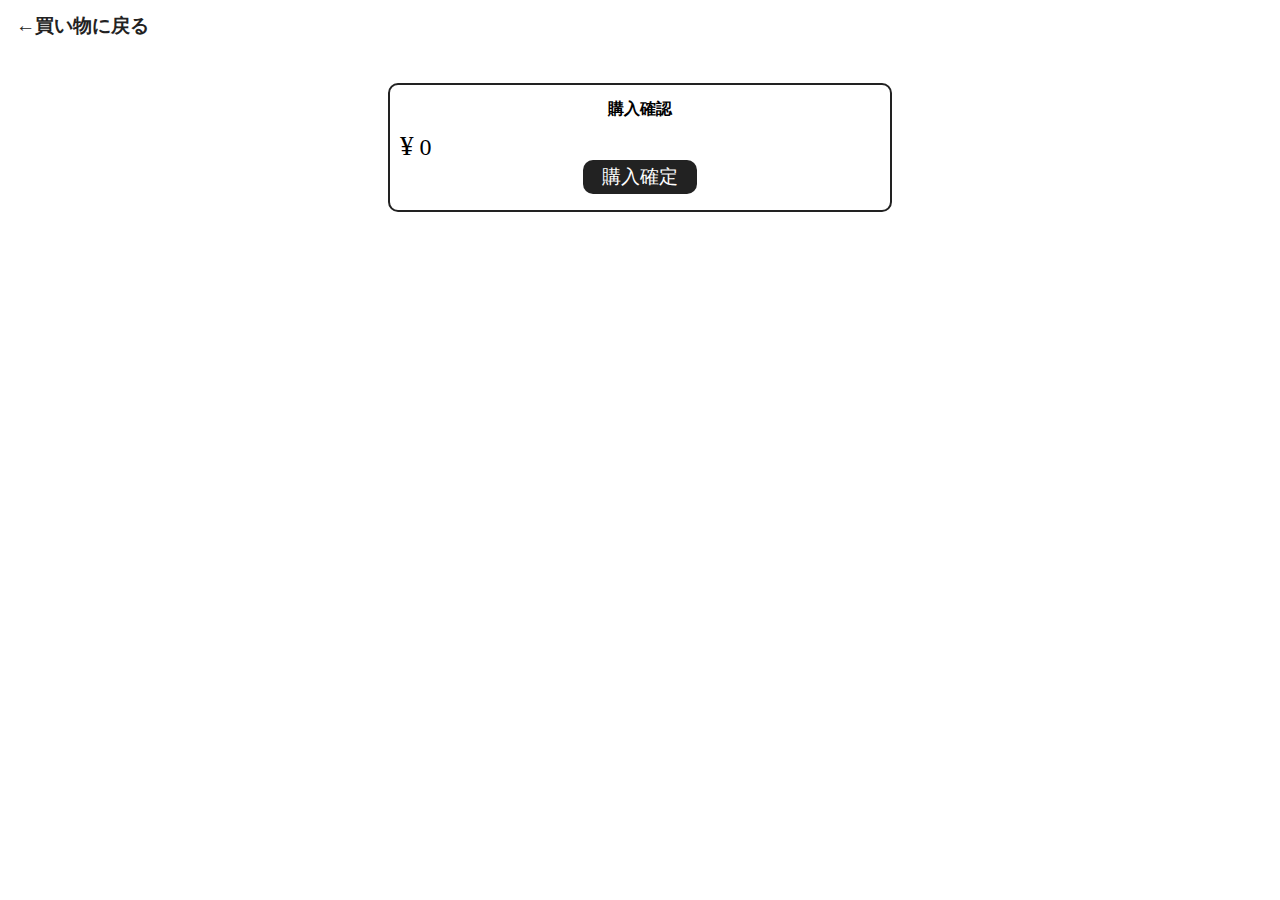
<file: order.html>
<!DOCTYPE html>
<html lang="en">
<head>
  <meta charset="UTF-8">
  <meta name="viewport" content="width=device-width, initial-scale=1.0">
  <meta http-equiv="X-UA-Compatible" content="ie=edge">
  <title>購入確認</title>
  <link rel="stylesheet" href="css/html5reset-1.6.1.css">
  <link rel="stylesheet" href="css/confirm.css">
  <script src="js/confirm.js"></script>
</head>
<div id="wrapper">
    <a class="back_btn" href="index.html">←買い物に戻る</a>
    <div class="conteiner">
      <h1>購入確認</h1>
      <ul id="js_shopping_list" class="shopping_list">
      </ul>
      <div class="total">
          <span class="yen_symbol">¥</span>
          <span id="js_total"></span>
      </div>
      <button id="js_confirm" class="confirm_btn">購入確定</button>
    </div>
  </div>

<body>

</body>
</html>
</file>
<file: css/confirm.css>
#wrapper .back_btn {
  display: block;
  margin: 1rem;
  font-size: 1.2rem;
  font-weight: bold;
  text-decoration: none;
}

#wrapper .back_btn:link, #wrapper .back_btn:hover, #wrapper .back_btn:visited, #wrapper .back_btn:active {
  color: #222222;
  text-decoration: none;
}

#wrapper .conteiner {
  width: 80%;
  max-width: 500px;
  margin: 3rem auto;
  padding: 1rem 0;
  border: 2px solid #222222;
  border-radius: 10px;
}

#wrapper .conteiner h1 {
  font-size: 1rem;
  text-align: center;
}

#wrapper .conteiner .shopping_list {
  margin: 1rem 0;
  list-style: none;
}

#wrapper .conteiner .shopping_list li {
  width: 96%;
  margin: auto;
  padding: 1rem 0;
  border-top: 2px solid #444444;
}

#wrapper .conteiner .shopping_list li:last-of-type {
  border-bottom: 2px solid #444444;
}

#wrapper .conteiner .shopping_list li h2 {
  font-size: 1.5rem;
}
#wrapper .conteiner .shopping_list li .price {
  font-size: 1.5rem;
}
#wrapper .conteiner .shopping_list li .price::before {
  content: '\00a5';
  font-size: 1.7rem;
}
#wrapper .conteiner .shopping_list li .date {
  font-size: 1.5rem;
}
#wrapper .conteiner .shopping_list li .date::before {
  content: '\00a5';
  font-size: 1.7rem;
}
#wrapper .conteiner .total {
  width: 96%;
  margin: auto;
  font-size: 1.5rem;
}
#wrapper .conteiner .total .yen_symbol {
  font-size: 1.7rem;
}

#wrapper .conteiner .confirm_btn {
  display: block;
  margin: auto;
  padding: 4px 1.2rem;
  font-size: 1.2rem;
  color: #fff;
  background-color: #222222;
  border: none;
  border-radius: 10px;
  outline: none;
}
</file>
